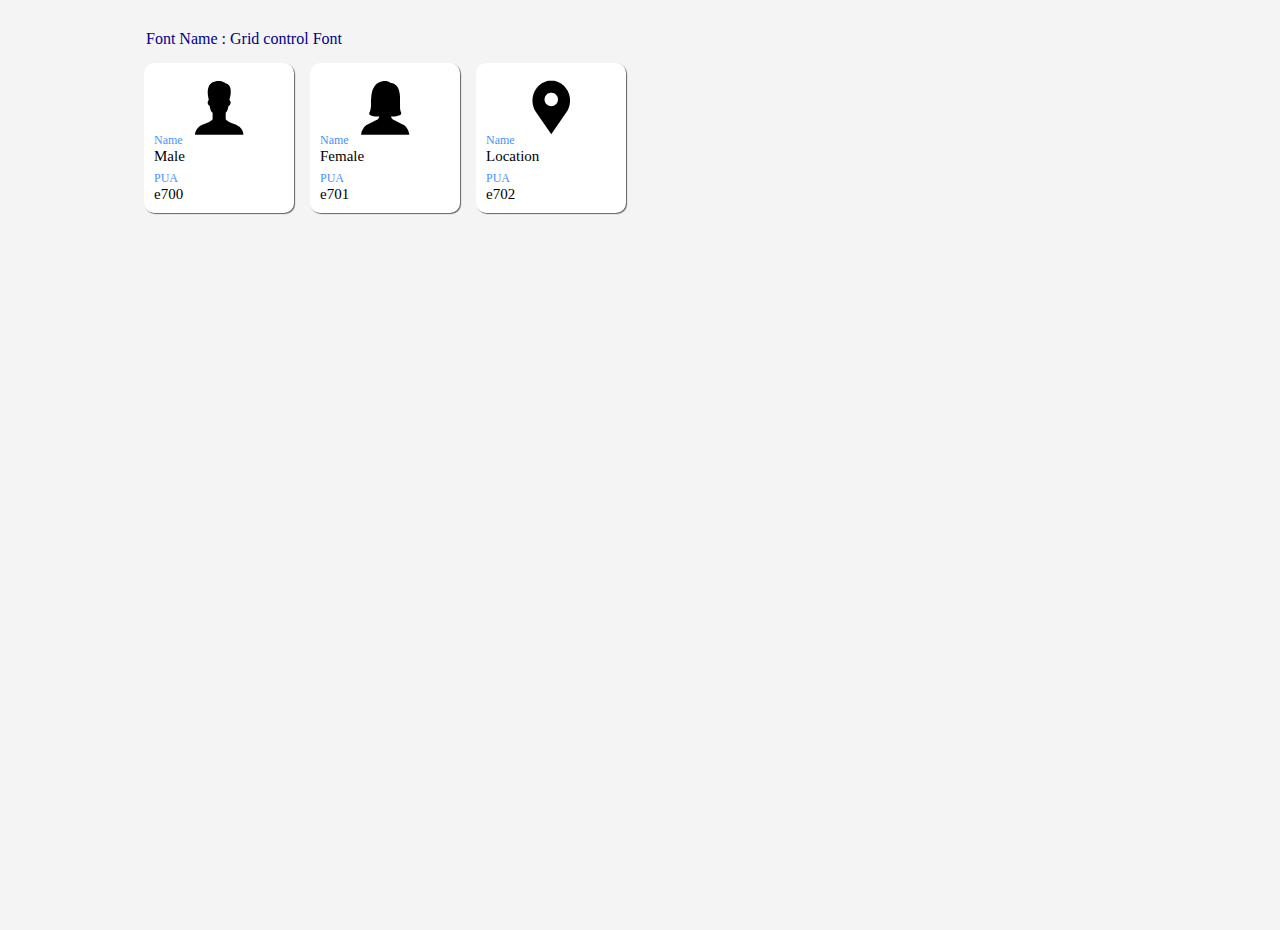
<file: MerchantModule/Client/wwwroot/styles/Grid/demo.html>
<html>
<head>
<title>Font Icon</title>
<link rel="stylesheet" href="style.css"></head>
<style> #wrapper {width: 500px; margin: 0 auto; } p {margin: 0px; } .ultile { display: inline-block; list-style-type: none; margin: 0; padding: 0; width: 100%; list-style-position: outside;  } .litile { float: left; height: 150px; width: 150px; padding: 15px 8px 0 8px; display: list-item; text-align: -webkit-match-parent;} .innerTile {background-color: white;  width: 100%; height: 100%; -webkit-box-sizing: content-box; -moz-box-sizing: content-box; box-sizing: content-box; -moz-box-shadow: rgba(0, 0, 0, 0.6) 1px 1px 1px; -webkit-box-shadow: rgba(0, 0, 0, 0.6) 1px 1px 1px; box-shadow: rgba(0, 0, 0, 0.6) 1px 1px 1px; border-color: gray;border-radius: 10px; } .iconouterdiv{height:43%;width:100%;position:relative;margin:0 auto;} .iconinnerdiv{height:100%;width:100%;display:block;text-align:center;vertical-align: middle;} .txtouterdiv{height:22%;width:100%;} .txtinnerdiv{text-align:left;margin-left:10px;margin-top:5px} .nametxt{color:#4791F9;display:block;font-size:12px;font-family: Segoe UI;} .valuetxt{display:block;font-size:15px;font-family: Segoe UI;white-space:nowrap;overflow: hidden;text-overflow:ellipsis;} .icon{display: inline-block;vertical-align: middle;line-height: normal;margin-top:10%;} </style>
</head>
<body style="background-color:#F4F4F4">
  <div style ="width:100%;text-align:center;height:100%;display:block;top:30px;position:absolute">
<div id="headingDiv" style="width:80%;text-align:center;position:relative;margin:0 auto;">
<div style="text-align:left;margin-left:10px;">
<p style="color:darkblue;">Font Name : Grid control Font</p></div></div>
<div id="tileDiv" style="width:80%;text-align:center;position:relative;margin:0 auto;">
<ul class="ultile">
<li class="litile">
<div class="innerTile">
<div class="iconouterdiv">
<div class="iconinnerdiv">
<span class="sf-icon-Male icon"> </span> </div> </div>
<div class="txtouterdiv">
<div class="txtinnerdiv">
<span class="nametxt">Name</span>
<span class="valuetxt">Male</span></div></div>
    <div class="txtouterdiv">
    <div class="txtinnerdiv">
     <span class="nametxt">PUA</span>
   <span class="valuetxt">e700</span></div></div>
 </div>     </li>
<li class="litile">
<div class="innerTile">
<div class="iconouterdiv">
<div class="iconinnerdiv">
<span class="sf-icon-Female icon"> </span> </div> </div>
<div class="txtouterdiv">
<div class="txtinnerdiv">
<span class="nametxt">Name</span>
<span class="valuetxt">Female</span></div></div>
    <div class="txtouterdiv">
    <div class="txtinnerdiv">
     <span class="nametxt">PUA</span>
   <span class="valuetxt">e701</span></div></div>
 </div>     </li>
<li class="litile">
<div class="innerTile">
<div class="iconouterdiv">
<div class="iconinnerdiv">
<span class="sf-icon-Location icon"> </span> </div> </div>
<div class="txtouterdiv">
<div class="txtinnerdiv">
<span class="nametxt">Name</span>
<span class="valuetxt">Location</span></div></div>
    <div class="txtouterdiv">
    <div class="txtinnerdiv">
     <span class="nametxt">PUA</span>
   <span class="valuetxt">e702</span></div></div>
 </div>     </li>
 </ul>    </div>  </div>
</body>
</html>
</file>
<file: MerchantModule/Client/wwwroot/styles/Grid/style.css>
@font-face {
font-family: 'Grid control Font';
src:
url([data-uri]) format('truetype');
font-weight: normal;
font-style: normal;
}

[class^="sf-icon-"], [class*=" sf-icon-"] {
 font-family: 'Grid control Font' !important;
speak: none;
font-size: 55px;
font-style: normal;
font-weight: normal;
font-variant: normal;
text-transform: none;
line-height: 1;
-webkit-font-smoothing: antialiased;
-moz-osx-font-smoothing: grayscale;
}

.sf-icon-Male:before { content: "\e700"; }
.sf-icon-Female:before { content: "\e701"; }
.sf-icon-Location:before { content: "\e702"; }
</file>
